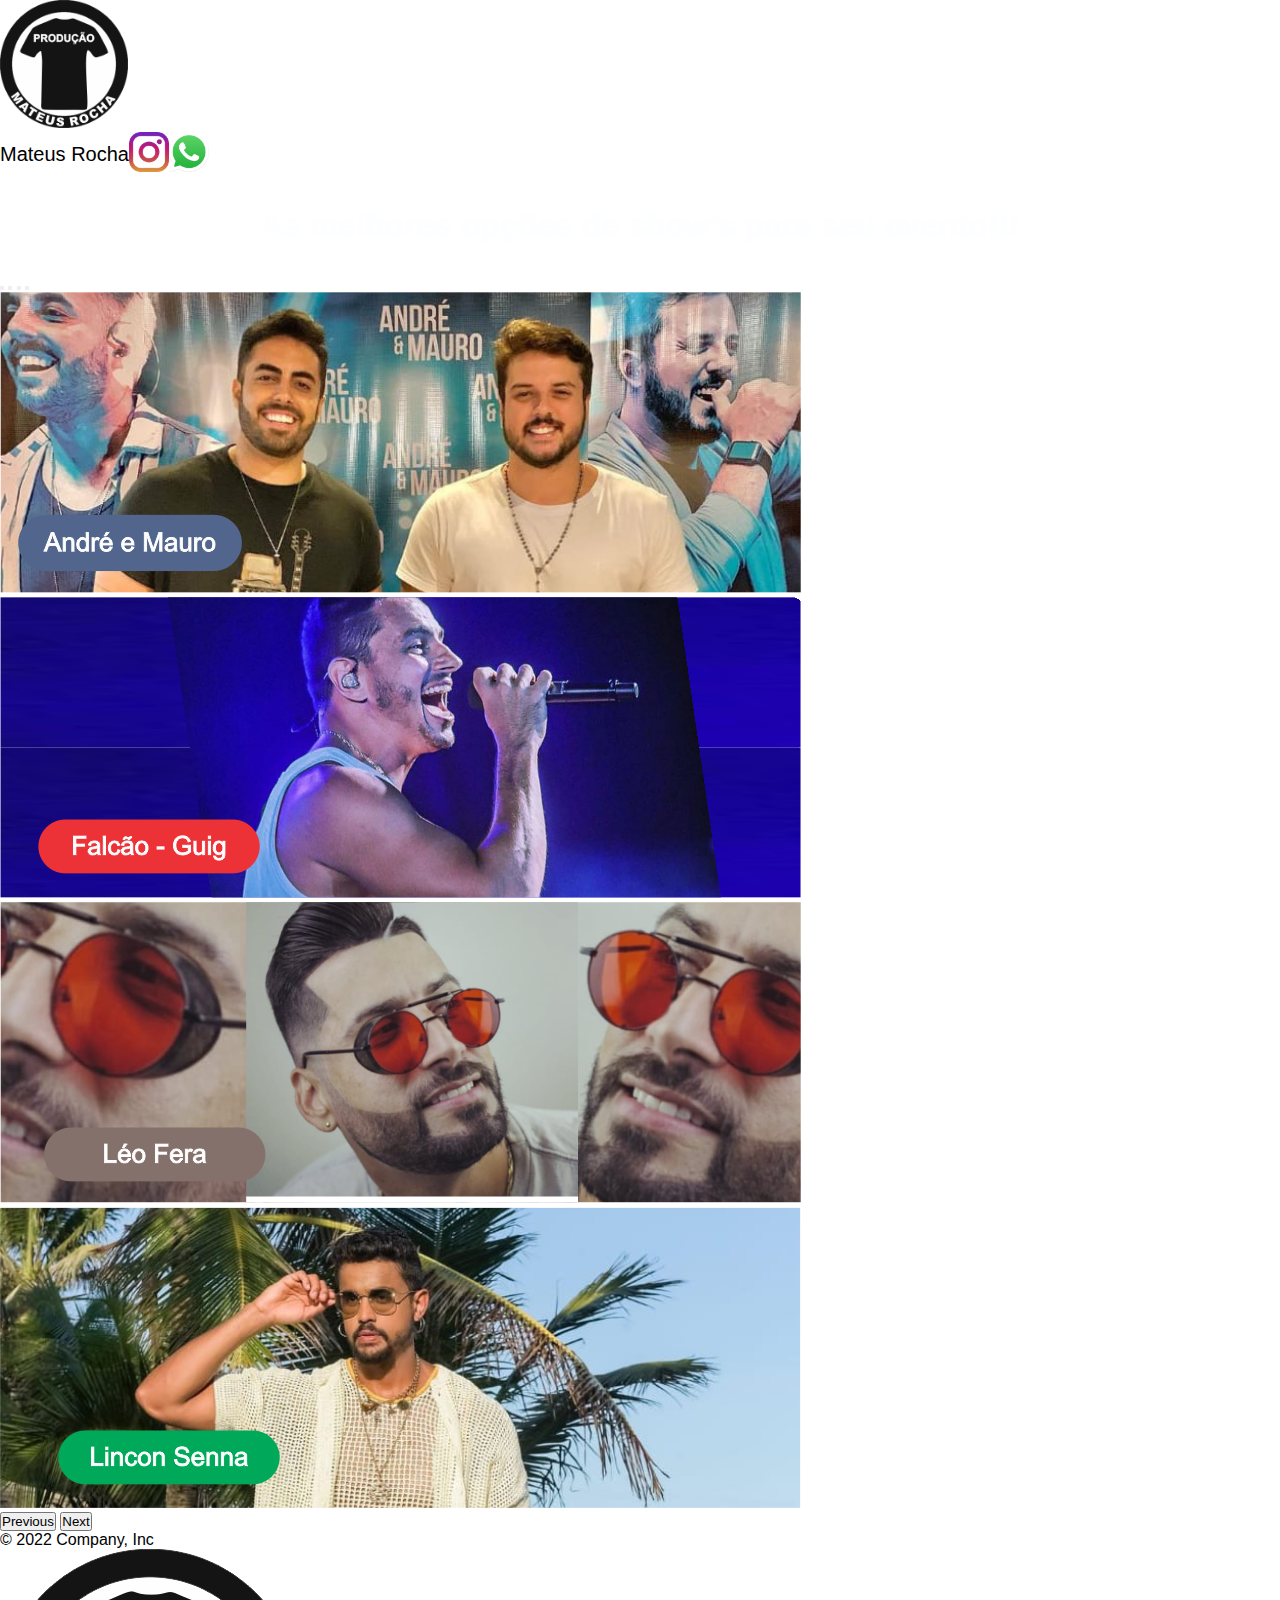
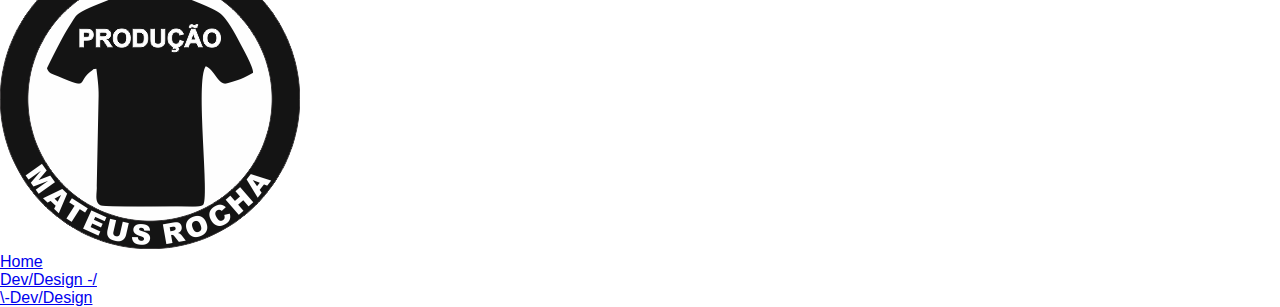
<file: index.html>
<!DOCTYPE html>
<html lang="pt-br">

<head>
  <meta charset="UTF-8">
  <meta http-equiv="X-UA-Compatible" content="IE=edge">
  <meta name="viewport" content="width=device-width, initial-scale=1.0">
  <link href="https://cdn.jsdelivr.net/npm/bootstrap@5.1.3/dist/css/bootstrap.min.css" rel="stylesheet"
    integrity="sha384-1BmE4kWBq78iYhFldvKuhfTAU6auU8tT94WrHftjDbrCEXSU1oBoqyl2QvZ6jIW3" crossorigin="anonymous">
  <link rel="stylesheet" type="text/css" href="./assets/css/main.css" />
  <link rel="stylesheet" type="text/css" href="./css/style.css" />
  <link rel="shortcut icon" href="./assets/imagens/notas-musicais.png" type="image/x-icon">
  <title>Mateus Rocha Produções</title>
</head>

<body class="bg-dark">

  <nav class="navbar navbar-light bg-light">
    <div class="container px-1 d-block d-md-flex d-lg-flex text-center">
      <a class="navbar-brand col mx-auto" href="#">
        <img src="./assets/imagens/logo mateus.png" alt="" class="img-fluid img__logo d-block mx-auto d-md-flex d-lg-flex mx-md-1 mx-lg-1" style="max-width: 30vw;">
      </a>
      <ul class="menu d-md-flex d-lg-flex mt-2 justify-content-center">
        <li class="m-2">Mateus Rocha</li>
        <li class="m-2"><a href="https://www.instagram.com/mateusilvarocha/" target="_blank"><img id="logoli"
              src="./imagens/logo_insta.png"></a></li>
        <li class="mx-2"><a href="https://wa.me/5571981935517" target="_blank"><img id="logoli"
              src="./imagens/whatsapp_log.png"></a>
        </li>
      </ul>
    </div>
  </nav>

  <h1 class="display-6" id="page-title">As melhores opções de show's para seu evento!!! </h1>
  <div class="container ">
    <div id="carouselExampleCaptions" class="carousel slide" data-bs-ride="carousel">
      <div class="carousel-indicators">
        <button type="button" data-bs-target="#carouselExampleCaptions" data-bs-slide-to="0" class="active"
          aria-current="true" aria-label="Slide 1"></button>
        <button type="button" data-bs-target="#carouselExampleCaptions" data-bs-slide-to="1"
          aria-label="Slide 2"></button>
        <button type="button" data-bs-target="#carouselExampleCaptions" data-bs-slide-to="2"
          aria-label="Slide 3"></button>
        <button type="button" data-bs-target="#carouselExampleCaptions" data-bs-slide-to="3"
          aria-label="Slide 4"></button>
      </div>
      <div class="carousel-inner">
        <div class="carousel-item active">
          <a href="https://www.instagram.com/andreemauro/" target="_blank"><img src="./assets/imagens/andreemauro.png" class="d-block w-100 m-auto" alt="..."></a>
          <div class="carousel-caption d-none d-md-block">
          </div>
        </div>
        <div class="carousel-item">
          <a href="https://www.instagram.com/falcaoguig/" target="_blank"><img src="./assets/imagens/guig.png" class="d-block w-100  m-auto" alt="..."></a>
          <div class="carousel-caption d-none d-md-block">
          </div>
        </div>
        <div class="carousel-item">
          <a href="https://www.instagram.com/leoferaoficial/" target="_blank"><img src="./assets/imagens/leofera.png" class="d-block w-100   m-auto" alt="..."></a>
          <div class="carousel-caption d-none d-md-block">
          </div>
        </div>
        <div class="carousel-item">
          <a href="https://www.instagram.com/lincolnsenna/" target="_blank"><img src="./assets/imagens/lincon.png" class="d-block w-100 m-auto" alt="..."></a>
          <div class="carousel-caption d-none d-md-block">
          </div>
        </div>
      </div>
      <button class="carousel-control-prev" type="button" data-bs-target="#carouselExampleCaptions"
        data-bs-slide="prev">
        <span class="carousel-control-prev-icon text-dark" aria-hidden="true"></span>
        <span class="visually-hidden">Previous</span>
      </button>
      <button class="carousel-control-next" type="button" data-bs-target="#carouselExampleCaptions"
        data-bs-slide="next">
        <span class="carousel-control-next-icon" aria-hidden="true"></span>
        <span class="visually-hidden">Next</span>
      </button>
    </div>
  </div>

  <div class="container justify-content-center mt-5">
    <footer class="row d-block text-center d-md-flex d-lg-flex flex-wrap justify-content-around align-items-center py-3 my-1 border-top">
      <p class="col my-3 my-lg-1 text-muted">&copy; 2022 Company, Inc</p>

      <a href="https://www.instagram.com/mateusilvarocha/"
        class="col d-flex align-items-center justify-content-center mb-3 mb-md-0 link-dark text-decoration-none">
        <img src="./assets/imagens/logo mateus.png" class="img-fluid d-block mx-auto w-25" alt="">
      </a>

      <ul class="col nav justify-content-center">
        <li class="nav-item"><a href="#" class="nav-link px-2 text-muted text-center">Home</a></li>
        <li class="nav-item"><a href="https://www.linkedin.com/in/adrianoarch/"
            class="nav-link px-2 text-muted">Dev/Design -/</a></li>
        <li class="nav-item"><a href="https://www.linkedin.com/in/jaorocha/"
            class="nav-link px-2 text-muted">\-Dev/Design</a></li>
      </ul>
    </footer>
  </div>

  <script src="https://cdn.jsdelivr.net/npm/bootstrap@5.1.3/dist/js/bootstrap.bundle.min.js"
    integrity="sha384-ka7Sk0Gln4gmtz2MlQnikT1wXgYsOg+OMhuP+IlRH9sENBO0LRn5q+8nbTov4+1p"
    crossorigin="anonymous"></script>
</body>

</html>
</file>
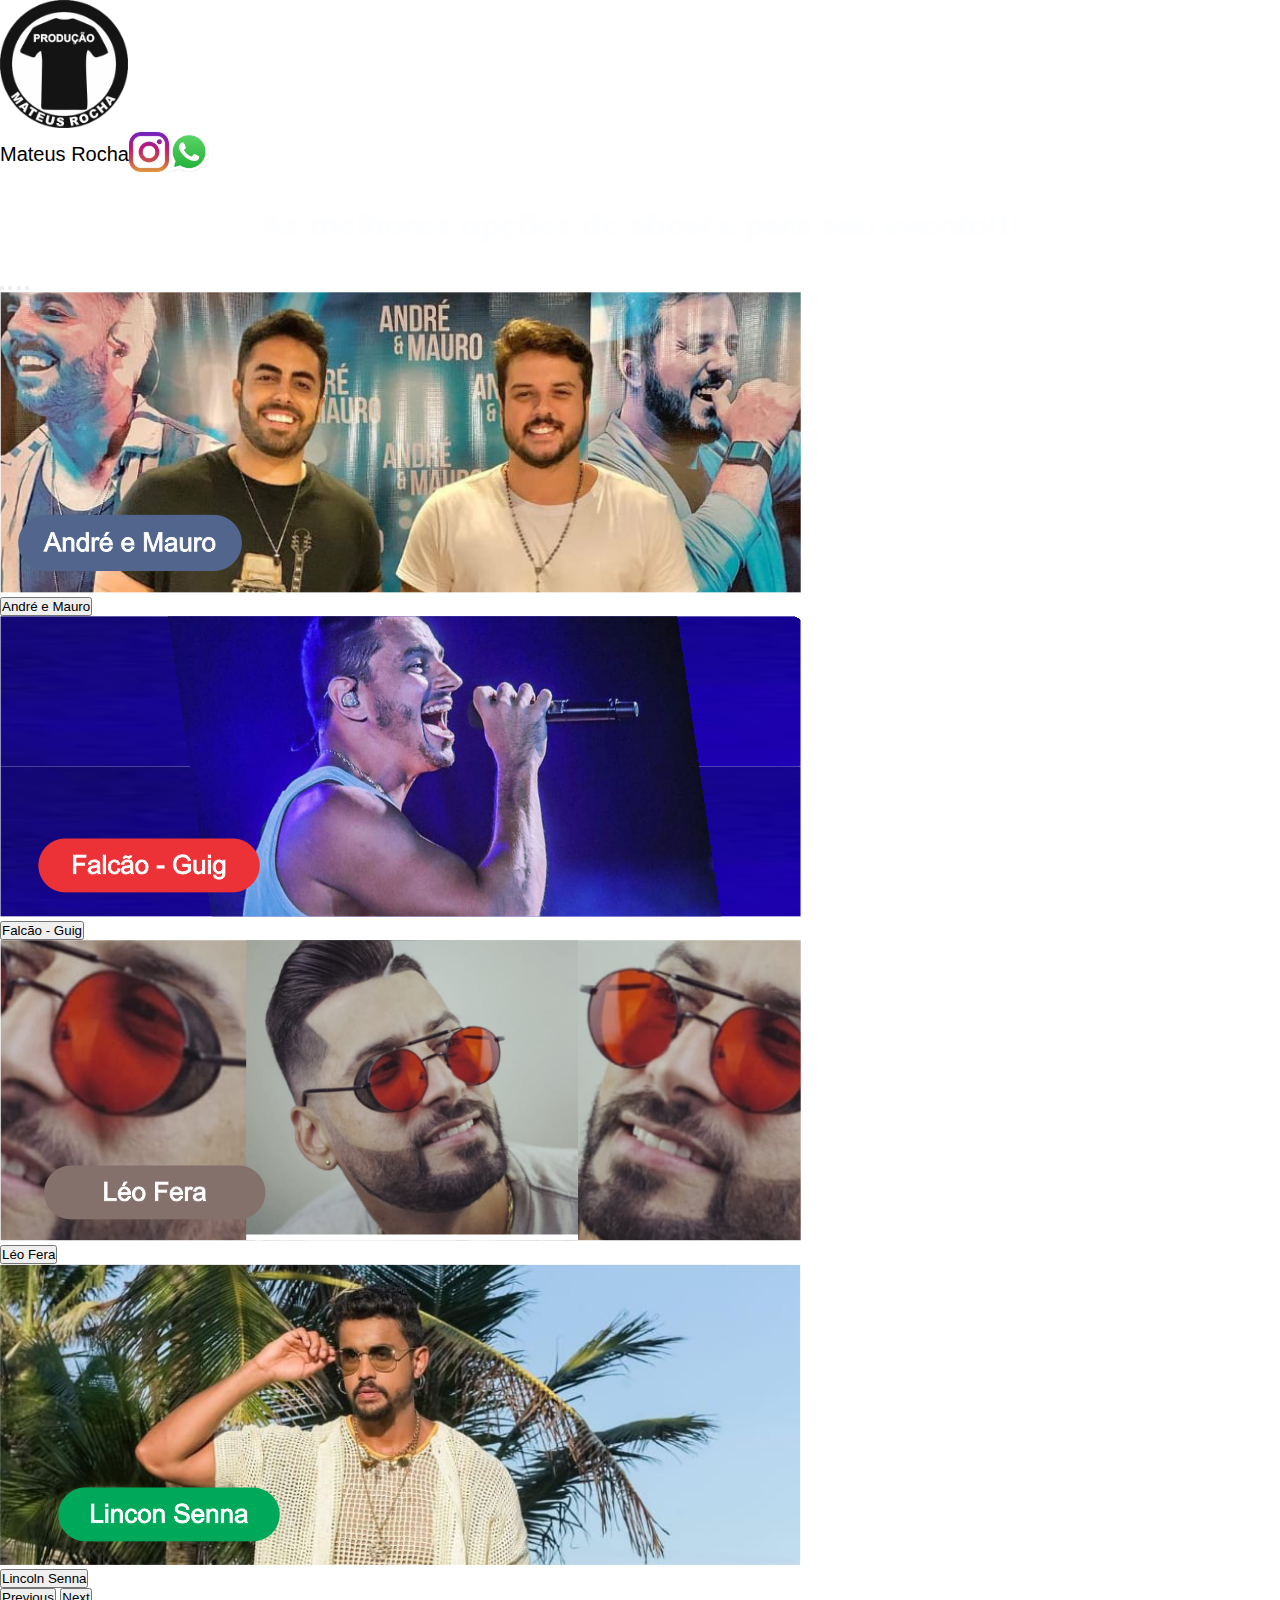
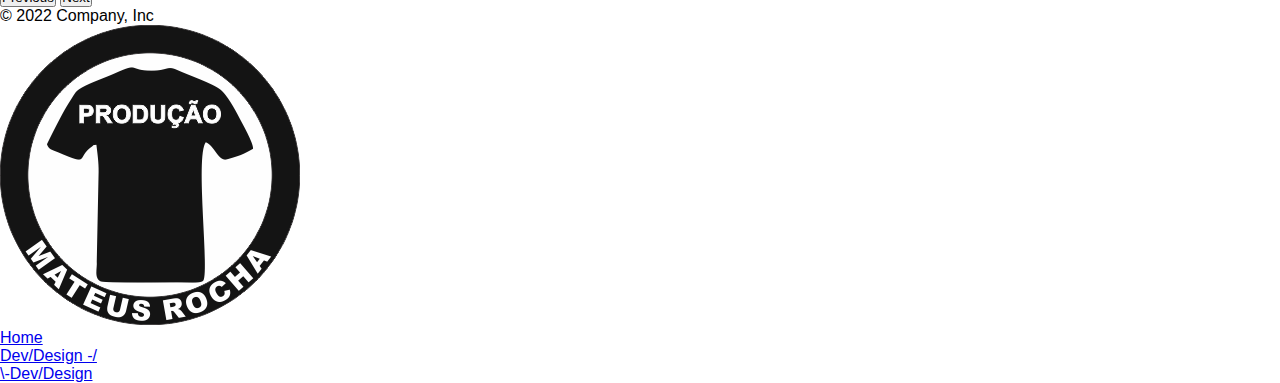
<file: index2.html>
<!DOCTYPE html>
<html lang="pt-br">

<head>
  <meta charset="UTF-8">
  <meta http-equiv="X-UA-Compatible" content="IE=edge">
  <meta name="viewport" content="width=device-width, initial-scale=1.0">
  <link href="https://cdn.jsdelivr.net/npm/bootstrap@5.1.3/dist/css/bootstrap.min.css" rel="stylesheet"
    integrity="sha384-1BmE4kWBq78iYhFldvKuhfTAU6auU8tT94WrHftjDbrCEXSU1oBoqyl2QvZ6jIW3" crossorigin="anonymous">
  <link rel="stylesheet" type="text/css" href="./assets/css/main.css" />
  <link rel="stylesheet" type="text/css" href="./css/style.css" />
  <link rel="shortcut icon" href="./assets/imagens/notas-musicais.png" type="image/x-icon">
  <title>Mateus Rocha Produções</title>
</head>

<body class="bg-dark bg-gradien">

  <nav class="teste navbar navbar-light bg-light">
    <div class="container d-flex px-2">
      <a class="navbar-brand col" href="#">
        <img src="./assets/imagens/logo mateus.png" alt="" class="img-fluid d-block img__logo" style="width: 10vw">
      </a>
      <ul class="menu">
        <li class="mx-2">Mateus Rocha</li>
        <li class="mx-2"><a href="https://www.instagram.com/mateusilvarocha/" target="_blank"><img id="logoli"
              src="./imagens/logo_insta.png"></a></li>
        <li class="mx-2"><a href="https://wa.me/5571981935517" target="_blank"><img id="logoli"
              src="./imagens/whatsapp_log.png"></a>
        </li>
      </ul>
    </div>
  </nav>


  <h1 class="display-6" id="page-title">As melhores opções de show's para seu evento!!! </h1>
  <div class="container ">
    <div id="carouselExampleCaptions" class="carousel slide" data-bs-ride="carousel">
      <div class="carousel-indicators">
        <button type="button" data-bs-target="#carouselExampleCaptions" data-bs-slide-to="0" class="active"
          aria-current="true" aria-label="Slide 1"></button>
        <button type="button" data-bs-target="#carouselExampleCaptions" data-bs-slide-to="1"
          aria-label="Slide 2"></button>
        <button type="button" data-bs-target="#carouselExampleCaptions" data-bs-slide-to="2"
          aria-label="Slide 3"></button>
        <button type="button" data-bs-target="#carouselExampleCaptions" data-bs-slide-to="3"
          aria-label="Slide 4"></button>
      </div>
      <div class="carousel-inner">
        <div class="carousel-item active">
          <img src="./assets/imagens/andreemauro.png" class="d-block w-100 m-auto" alt="...">
          <div class="carousel-caption d-none d-md-block">
            <!-- <h5 class="text-warning">André e Mauro</h5>
              <p class="text-dark">Some representative placeholder content for the first slide.</p> -->
            <a href="https://www.instagram.com/andreemauro/"><button
                class="btn btn-secondary position-absolute start-0 bottom-0 px-2">André e Mauro</button></a>
          </div>
        </div>
        <div class="carousel-item">
          <img src="./assets/imagens/guig.png" class="d-block w-100  m-auto" alt="...">
          <div class="carousel-caption d-none d-md-block">
            <!-- <h5>Second slide label</h5>
              <p>Some representative placeholder content for the second slide.</p> -->
            <a href="https://www.instagram.com/falcaoguig/"><button
                class="btn btn-danger position-absolute start-0 bottom-0 px-2">Falcão - Guig</button></a>
          </div>
        </div>
        <div class="carousel-item">
          <img src="./assets/imagens/leofera.png" class="d-block w-100   m-auto" alt="...">
          <div class="carousel-caption d-none d-md-block">
            <!-- <h5>Third slide label</h5>
              <p>Some representative placeholder content for the third slide.</p> -->
            <a href="https://www.instagram.com/leoferaoficial/"><button
                class="btn btn-dark position-absolute start-0 bottom-0 px-2">Léo Fera</button></a>
          </div>
        </div>
        <div class="carousel-item">
          <img src="./assets/imagens/lincon.png" class="d-block w-100 m-auto" alt="...">
          <div class="carousel-caption d-none d-md-block">
            <!-- <h5>Third slide label</h5>
              <p>Some representative placeholder content for the third slide.</p> -->
            <a href="https://www.instagram.com/lincolnsenna/"><button
                class="btn btn-success position-absolute start-0 bottom-0 px-2">Lincoln Senna</button></a>
          </div>
        </div>
      </div>
      <button class="carousel-control-prev" type="button" data-bs-target="#carouselExampleCaptions"
        data-bs-slide="prev">
        <span class="carousel-control-prev-icon text-dark" aria-hidden="true"></span>
        <span class="visually-hidden">Previous</span>
      </button>
      <button class="carousel-control-next" type="button" data-bs-target="#carouselExampleCaptions"
        data-bs-slide="next">
        <span class="carousel-control-next-icon" aria-hidden="true"></span>
        <span class="visually-hidden">Next</span>
      </button>
    </div>
  </div>

  <div class="container justify-content-center mt-5">
    <footer class="row d-flex flex-wrap justify-content-around align-items-center py-3 my-1 border-top">
      <p class="col mb-0 text-muted">&copy; 2022 Company, Inc</p>

      <a href="https://www.instagram.com/mateusilvarocha/"
        class="col d-flex align-items-center justify-content-center mb-3 mb-md-0 link-dark text-decoration-none">
        <img src="./assets/imagens/logo mateus.png" class="img-fluid d-block mx-auto w-25" alt="">
      </a>

      <ul class="col nav justify-content-end">
        <li class="nav-item"><a href="#" class="nav-link px-2 text-muted text-center">Home</a></li>
        <li class="nav-item"><a href="https://www.linkedin.com/in/adrianoarch/"
            class="nav-link px-2 text-muted">Dev/Design -/</a></li>
        <li class="nav-item"><a href="https://www.linkedin.com/in/jaorocha/"
            class="nav-link px-2 text-muted">\-Dev/Design</a></li>
      </ul>
    </footer>
  </div>

  <script src="https://cdn.jsdelivr.net/npm/bootstrap@5.1.3/dist/js/bootstrap.bundle.min.js"
    integrity="sha384-ka7Sk0Gln4gmtz2MlQnikT1wXgYsOg+OMhuP+IlRH9sENBO0LRn5q+8nbTov4+1p"
    crossorigin="anonymous"></script>
</body>

</html>
</file>
<file: assets/css/main.css>
*{
    padding: 0;
    margin: 0;
    box-sizing: border-box;
}
</file>
<file: css/style.css>
*{
    margin: 0;
    padding: 0;
    box-sizing: border-box;
}

body{
  
    font-family: "Futura PT",sans-serif!important;;
}

/* header{
    background-image:#fff;
    display: flex;
    align-items: center;
    justify-content: space-between;
    width: 100%;
  
     
} */
.menu {
    list-style: none;
    display: flex;
    font-size: 20px;
    margin: 0 auto;
    align-items: center;
    margin-right: 50px;

}

#logoli{
    width: 40px;
    cursor: pointer;

}

/* section {
  height: auto;


} */

/* #logoany{
    width: 110px;
    cursor: pointer;
    margin: 10px 0px 10px 80px;
    box-shadow:3px 3px 10px 3px #5e5b5e;
    border-radius: 50%;

} */

header ul li + li{
    margin-left: 20px;
   
}

header a {
    color: #9c2d7b;
    text-decoration: none;
    transition: color 0.2s;
}

header a:hover{
    color: #fd68d0;
}

.ftcentro{
    display: block;
    width: auto;
    text-align: center;

}

#imgcentral{
    width: 70%;
    
}

#page-title{
    margin: 0 auto;
    padding: 30px;
    text-align: center;
    font-family: Arial, Helvetica, sans-serif;
    font-weight: bold;
    color: #fdfeff;
    text-shadow: 2px 2px 2px #fff;


}

/* .container{
    width: 70%;
    margin: 0 auto;
    height: auto;
    display: flex;
    padding-top: 15px;

} */
.cognito {
    width: 70%;
    margin: 0 auto;
    padding-top: 15px;
    margin-bottom: 10px;
    color:#c4038a;
    font-size: 18px;

}
.cognito h2 {
    margin-bottom: 10px;
    color:#c4038a;
    font-size: 24px;
} 

.cognito p{
    font-size: 14px;
    color: #646264;
} 
.cognitoscript {
width: 100%;
}
.coluna {
    width: 33.3%;
    padding: 8px;
    font-family: "Futura PT",sans-serif!important;;

  }

 
.coluna h3 {
    margin-bottom: 10px;
    color:#c4038a;
}
.coluna p {  
    font-size: 14px;
    color: #646264;


}

/* footer {
    background-image: linear-gradient(to bottom, #ffff, #efc5f3);
    padding: 20px;
    text-align: center;
    color: #c4038a;
    height: 80px;
    font-weight: bold;
    font-size: 14px;
      
  }

footer p {
    margin: 10px;
    font-size: 0.8rem;
   
}  
footer small {
    display: block;
    font-size: 80%;
    padding-top: 5px;
} */

@media screen and (min-width: 768px){
    .img__logo {
        width: 10%;
    }
}

 @media screen and (max-width: 600px) {
    .teste {
      width: auto;
      height: auto;
      display: block !important;
      margin: 0 auto;
    }
}
   /* .menu {

        list-style: none;
        display: block;
        font-size: 15px;
        width: 100%;
        text-align: center;


    }

    header ul li{
        margin-bottom:  20px;
    } */

    /* #logoany {
        display: block;
        text-align: center;
        margin: 0 auto;
        padding: 10px;
        
    }
  }

  .cog-heading {
    display: none !important;
  }
  .cog-branding__powered {
    display: none !important;
 }

.cog-abuse  {
    display: none !important;

}
.cog-branding--minimal, .cog-abuse {
    display: none !important;

}

.cognitoscript {
    width: 70% !important;
} */
</file>
